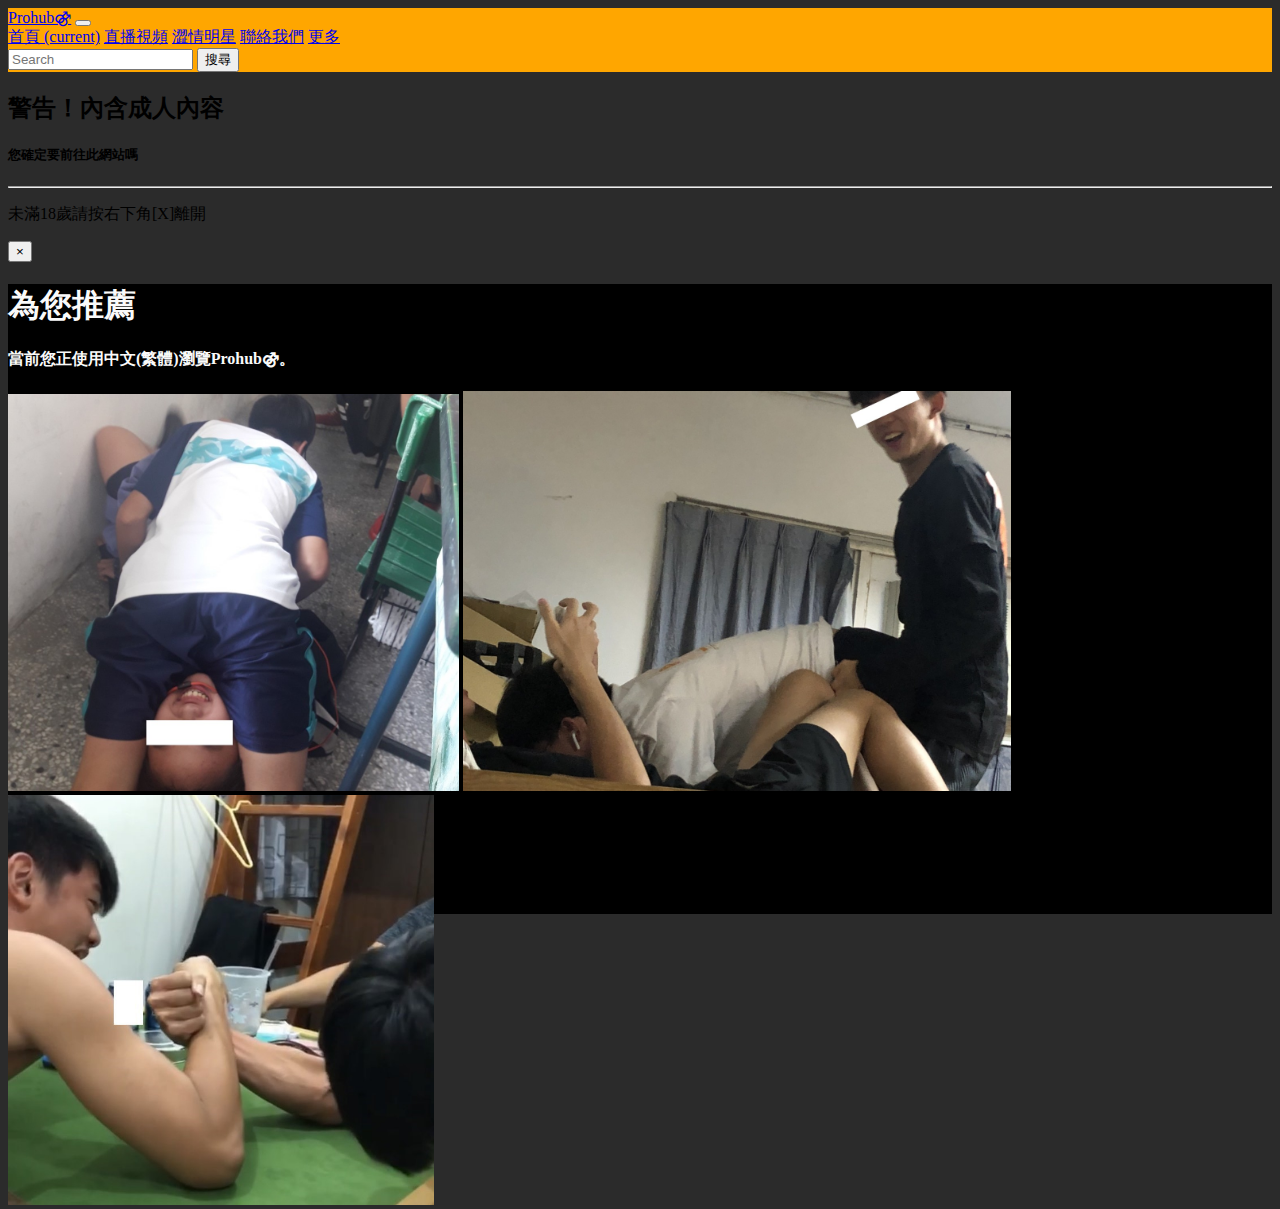
<file: index.html>
<!doctype html>
<html style="background-color: #2B2B2B;">

<head>
	<meta charset="utf-8">
	<!--分頁顯示的名稱 A-3 -->
	<title>Free Pro videos & Six Movies,gay videos</title>
	
<!--  引入自己寫的CSS  A-2-->

	
	
<!--ctrl+/ 打註解 : 這4個link 是給 bootstrap用的 B-1 -->
		<link rel="stylesheet" href="https://stackpath.bootstrapcdn.com/bootstrap/4.2.1/css/bootstrap.min.css" integrity="sha384-GJzZqFGwb1QTTN6wy59ffF1BuGJpLSa9DkKMp0DgiMDm4iYMj70gZWKYbI706tWS" crossorigin="anonymous">
	 
	<script src="https://code.jquery.com/jquery-3.3.1.slim.min.js" integrity="sha384-q8i/X+965DzO0rT7abK41JStQIAqVgRVzpbzo5smXKp4YfRvH+8abtTE1Pi6jizo" crossorigin="anonymous"></script>
       
	<script src="https://cdnjs.cloudflare.com/ajax/libs/popper.js/1.14.6/umd/popper.min.js" integrity="sha384-wHAiFfRlMFy6i5SRaxvfOCifBUQy1xHdJ/yoi7FRNXMRBu5WHdZYu1hA6ZOblgut" crossorigin="anonymous"></script>
       
	<script src="https://stackpath.bootstrapcdn.com/bootstrap/4.2.1/js/bootstrap.min.js" integrity="sha384-B0UglyR+jN6CkvvICOB2joaf5I4l3gm9GU6Hc1og6Ls7i6U/mkkaduKaBhlAXv9k" crossorigin="anonymous"></script>
	

<link href="style.css" rel="stylesheet" type="text/css">
</head>	
	  
<body>

<!--給導覽列一個名字，叫做"bar"-->
<section id="bar">
		<nav class="navbar navbar-expand-md navbar-light"style="background-color: #FFA600;">
			<a class="navbar-brand" href="#">Prohub⚣</a>
			<button class="navbar-toggler" type="button" data-toggle="collapse" data-target="#navbarSupportedContent" aria-controls="navbarSupportedContent" aria-expanded="false" aria-label="Toggle navigation">
				<span class="navbar-toggler-icon"></span>
			</button>


			<div class="collapse navbar-collapse" id="navbarSupportedContent">
					<div class="navbar-nav mr-auto">
						<!--class中的 avtive 代表被選擇中，所以在index.html中，active效果要放在"首頁"這個字上，在intro.html中，active效果要放在"自我介紹"這個字上-->
					<a class="nav-item nav-link active" href="index.html"> 首頁 <span class="sr-only">(current)</span></a>
					<a class="nav-item nav-link" href="intro.html">直播視頻</a>
					<a class="nav-item nav-link" href="QA.html">澀情明星</a>
					<a class="nav-item nav-link" href="contactus.html">聯絡我們</a>
					<a class="nav-item nav-link" href="ohno.html" target="_blank">更多</a>
				</div>
	
			</div>
			<form class="form-inline">
    <input class="form-control mr-sm-2" type="search" placeholder="Search" aria-label="Search">
    <button class="btn btn-outline-dark my-2 my-sm-0" type="submit">搜尋</button>
  </form>
		</nav>
</section>
	
<div class="alert alert-dark" role="alert">
  <h2 class="alert-heading">警告！內含成人內容</h2>
  <h5>您確定要前往此網站嗎</h5>
  <hr>
  <p class="mb-0">未滿18歲請按右下角[X]離開</p>
 <button type="button" class="close" data-dismiss="alert" aria-label="Close">
    <span aria-hidden="true">&times;</span>
  </button>
</div>

<!--給jumbotron一個名稱，叫做 "first"-->
<section id="first">
  <!--套用jumbotron的樣式-->
  <div class="jumbotron" style="background-color: #000000;">
		<!--將自己的科系名字學號套用乾淨的<h1>樣式-->
  		<h1>為您推薦</h1>
		<h4>當前您正使用中文(繁體)瀏覽Prohub⚣。</h4>
			<!--新增一個按鈕，套用btn-danger樣式，設定超連結href:到youtube、銘傳官網、XX系官網，而且是開一個新分頁 target="_blank"-->
		<img src="img/S__16285713.jpg" width="451"class="img-fluid" alt="Responsive image">	
		<img src="img/S__16285710.jpg" width="548"class="img-fluid" alt="Responsive image">	
		<img src="img/S__16285717.jpg" width="426"class="img-fluid" alt="Responsive image">	
  </div>
  
</section>

	
	
</body>
</html>
</file>
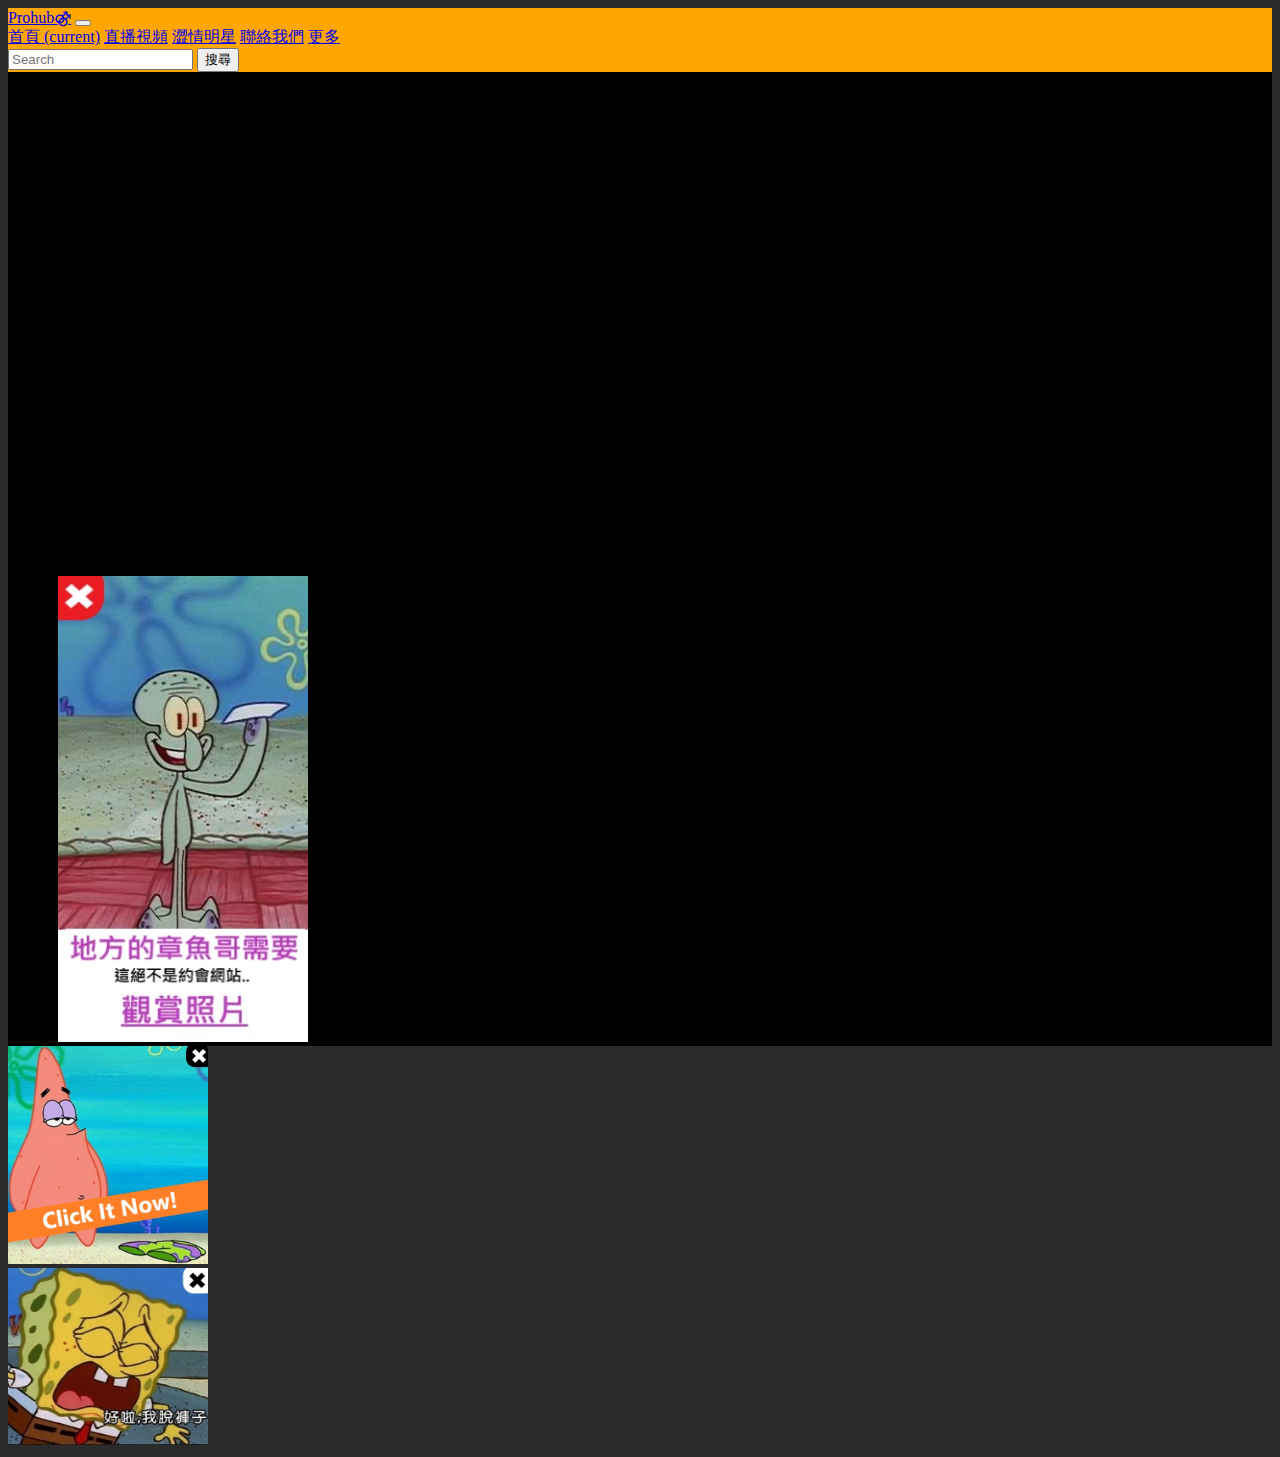
<file: contactus.html>
<!doctype html>
<html style="background-color: #2B2B2B;">

<head>
	<meta charset="utf-8">
	<!--分頁顯示的名稱 A-3 -->
	<title>聯絡我們</title>
	
<!--  引入自己寫的CSS  A-2-->

	
	
<!--ctrl+/ 打註解 : 這4個link 是給 bootstrap用的 B-1 -->
		<link rel="stylesheet" href="https://stackpath.bootstrapcdn.com/bootstrap/4.2.1/css/bootstrap.min.css" integrity="sha384-GJzZqFGwb1QTTN6wy59ffF1BuGJpLSa9DkKMp0DgiMDm4iYMj70gZWKYbI706tWS" crossorigin="anonymous">
	 
	<script src="https://code.jquery.com/jquery-3.3.1.slim.min.js" integrity="sha384-q8i/X+965DzO0rT7abK41JStQIAqVgRVzpbzo5smXKp4YfRvH+8abtTE1Pi6jizo" crossorigin="anonymous"></script>
       
	<script src="https://cdnjs.cloudflare.com/ajax/libs/popper.js/1.14.6/umd/popper.min.js" integrity="sha384-wHAiFfRlMFy6i5SRaxvfOCifBUQy1xHdJ/yoi7FRNXMRBu5WHdZYu1hA6ZOblgut" crossorigin="anonymous"></script>
       
	<script src="https://stackpath.bootstrapcdn.com/bootstrap/4.2.1/js/bootstrap.min.js" integrity="sha384-B0UglyR+jN6CkvvICOB2joaf5I4l3gm9GU6Hc1og6Ls7i6U/mkkaduKaBhlAXv9k" crossorigin="anonymous"></script>
	

<link href="style.css" rel="stylesheet" type="text/css">
</head>	
	  
<body>
<section id="bar">
		<nav class="navbar navbar-expand-md navbar-light"style="background-color: #FFA600;">
			<a class="navbar-brand" href="#">Prohub⚣</a>
			<button class="navbar-toggler" type="button" data-toggle="collapse" data-target="#navbarSupportedContent" aria-controls="navbarSupportedContent" aria-expanded="false" aria-label="Toggle navigation">
				<span class="navbar-toggler-icon"></span>
			</button>

			<div class="collapse navbar-collapse" id="navbarSupportedContent">
					<div class="navbar-nav mr-auto">
						<!--class中的 avtive 代表被選擇中，所以在index.html中，active效果要放在"首頁"這個字上，在intro.html中，active效果要放在"自我介紹"這個字上-->
					<a class="nav-item nav-link active" href="index.html"> 首頁 <span class="sr-only">(current)</span></a>
					<a class="nav-item nav-link" href="intro.html">直播視頻</a>
					<a class="nav-item nav-link" href="QA.html">澀情明星</a>
					<a class="nav-item nav-link" href="contactus.html">聯絡我們</a>
					<a class="nav-item nav-link" href="ohno.html" target="_blank">更多</a>
				</div>
	
			</div>
			<form class="form-inline">
    <input class="form-control mr-sm-2" type="search" placeholder="Search" aria-label="Search">
    <button class="btn btn-outline-dark my-2 my-sm-0" type="submit">搜尋</button>
  </form>
		</nav>

</section>

<section id="location">
<div class="container">
	<div class="row">
		<div class="col-6">
<iframe src="https://www.google.com/maps/embed?pb=!1m18!1m12!1m3!1d3616.2983267984173!2d121.33986421484106!3d24.989976983992996!2m3!1f0!2f0!3f0!3m2!1i1024!2i768!4f13.1!3m3!1m2!1s0x34681e889a726da3%3A0x94784dccf7ef4e13!2z6YqY5YKz5aSn5a245b635piO5a6_6IiN!5e0!3m2!1szh-TW!2stw!4v1623668135853!5m2!1szh-TW!2stw" width="600" height="450" style="border:0;" allowfullscreen="" loading="lazy"></iframe>
	</div>
	<div class="col-6">
	<a href="ohno.html" target="_blank">
	<img src="img/S__16285708.jpg" width="250"class="img-fluid rounded float-right" alt="Responsive image">
	</a>
	</div>
</div>
</div>
</section>
<section id="ooooo" style="background-color: #2B2B2B;">
<div class="container">
	<div class="row">
	<div class="col-1">
	<div class="media">
	<a href="ohno.html" target="_blank">
	<img src="img/0000.jfif" width="200" alt="...">
	</a>
  </div>
	</div>
	<div class="col-10">
	</div>
	<div class="col-1">
	<div class="media">
	<a href="ohno.html" target="_blank">
	<img src="img/3333.jpg" width="200" class="rounded float-right" alt="...">
	</a>
  </div>
  </div>
  
  
  
  
</div>
</div>
</section>	
</body>

</html>
</file>
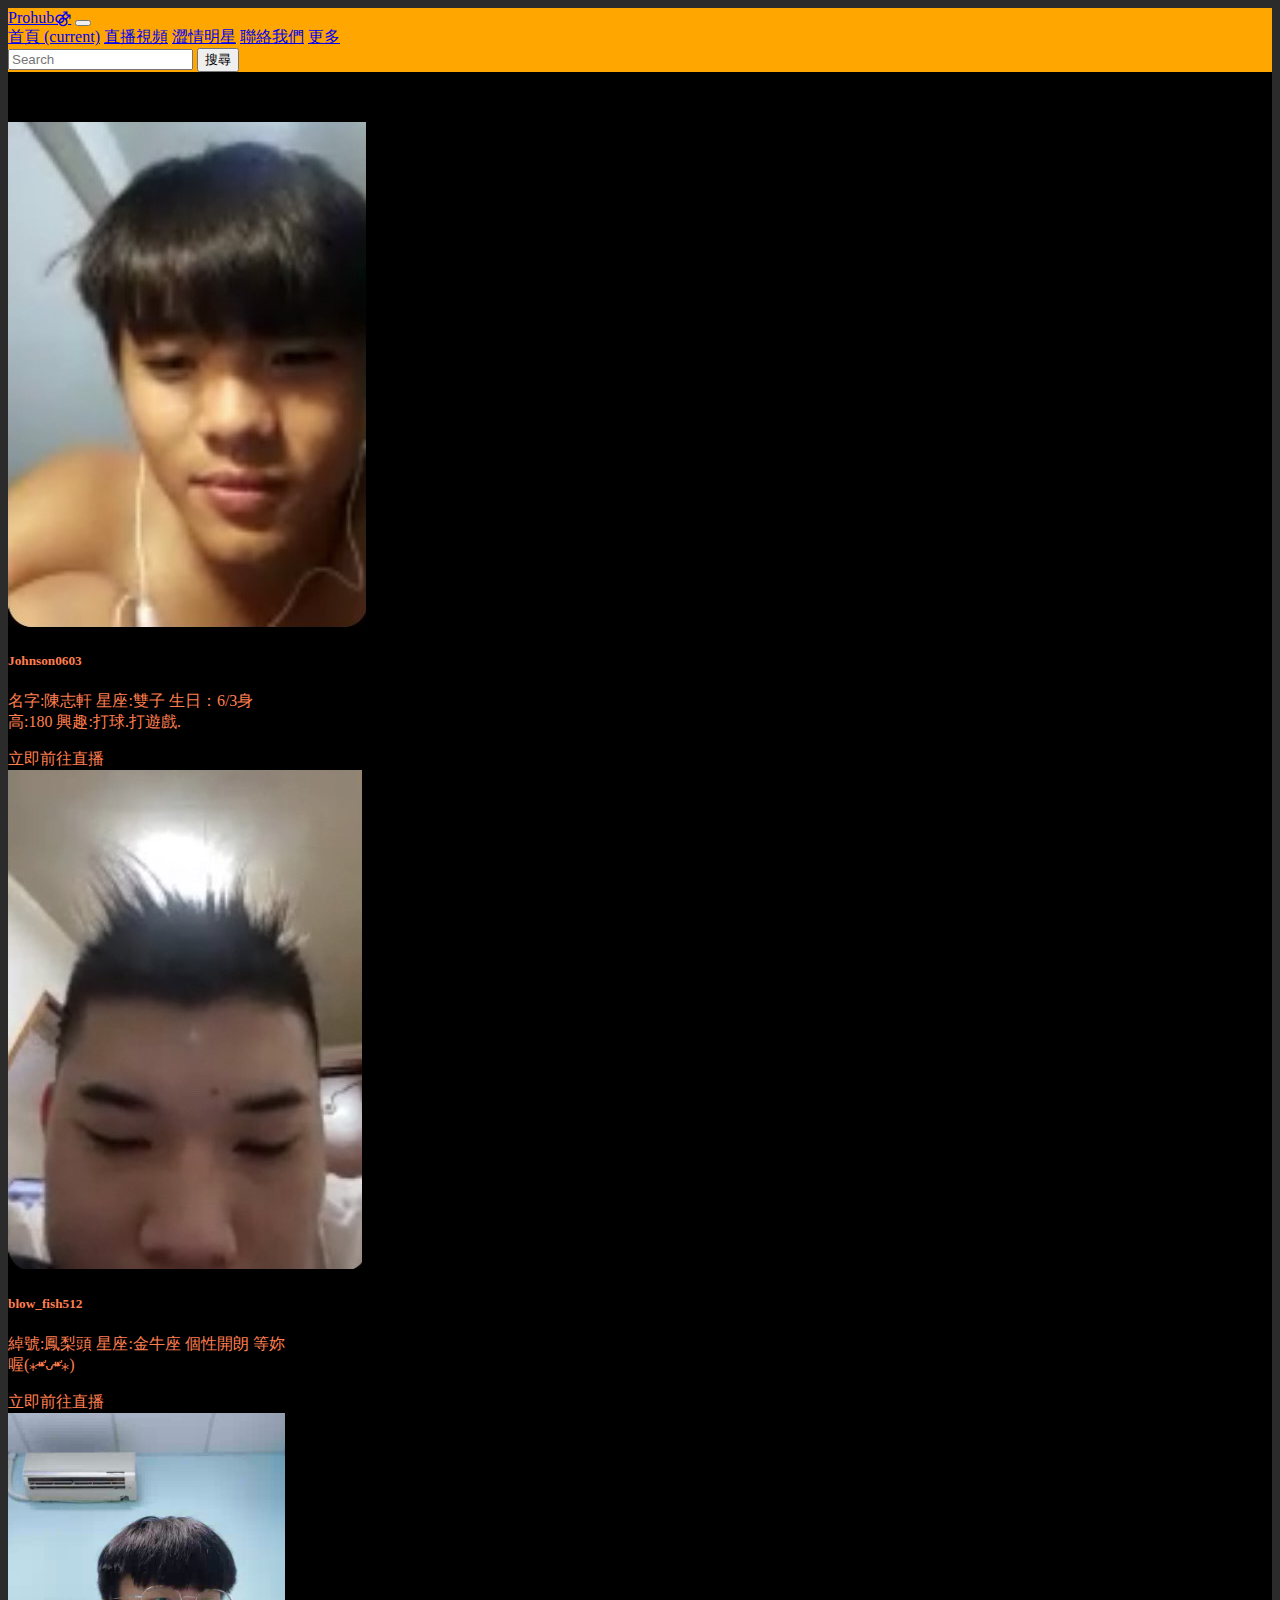
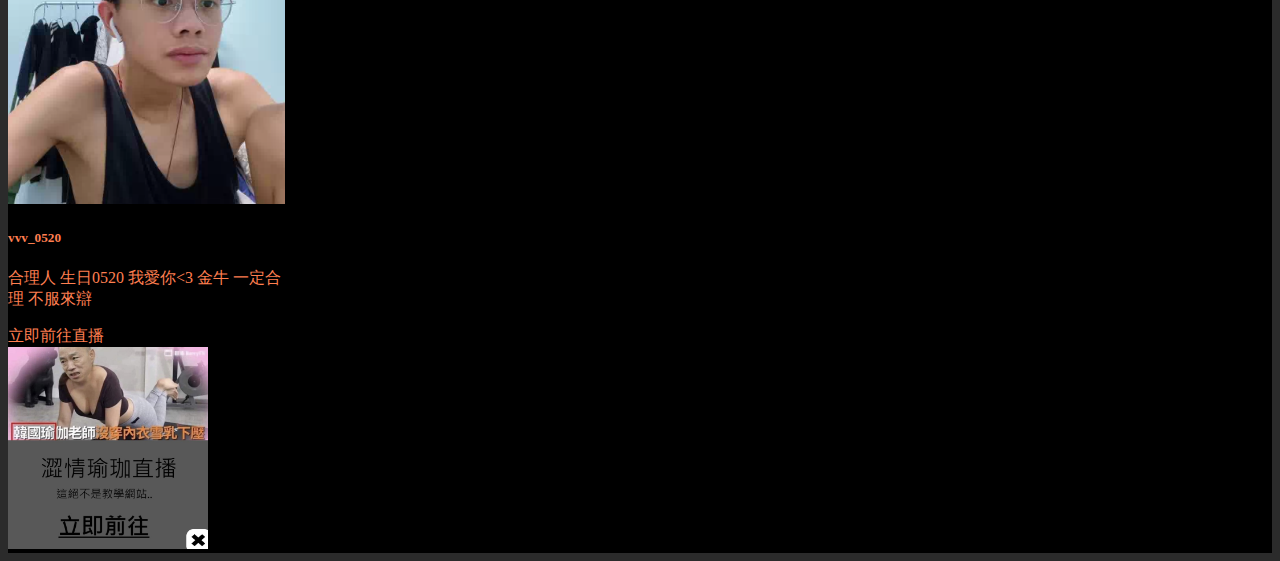
<file: intro.html>
<!doctype html>
<html style="background-color: #2B2B2B;">
<head>
<meta charset="utf-8">
<!--分頁顯示的名稱  A-4 -->
<title>LiveGaySmallChickenHD</title>
		
<!--  引入自己寫的CSS  A-2-->
	
	
	
<!--ctrl+/ 打註解 : 這4個link 是給 bootstrap用的 B-2 -->
	<link rel="stylesheet" href="https://stackpath.bootstrapcdn.com/bootstrap/4.2.1/css/bootstrap.min.css" integrity="sha384-GJzZqFGwb1QTTN6wy59ffF1BuGJpLSa9DkKMp0DgiMDm4iYMj70gZWKYbI706tWS" crossorigin="anonymous">
	 
	<script src="https://code.jquery.com/jquery-3.3.1.slim.min.js" integrity="sha384-q8i/X+965DzO0rT7abK41JStQIAqVgRVzpbzo5smXKp4YfRvH+8abtTE1Pi6jizo" crossorigin="anonymous"></script>
       
	<script src="https://cdnjs.cloudflare.com/ajax/libs/popper.js/1.14.6/umd/popper.min.js" integrity="sha384-wHAiFfRlMFy6i5SRaxvfOCifBUQy1xHdJ/yoi7FRNXMRBu5WHdZYu1hA6ZOblgut" crossorigin="anonymous"></script>
       
	<script src="https://stackpath.bootstrapcdn.com/bootstrap/4.2.1/js/bootstrap.min.js" integrity="sha384-B0UglyR+jN6CkvvICOB2joaf5I4l3gm9GU6Hc1og6Ls7i6U/mkkaduKaBhlAXv9k" crossorigin="anonymous"></script>


<link href="style.css" rel="stylesheet" type="text/css">
</head>

<body>

<!--給導覽列一個名字，叫做"bar"-->

<!-- D-1 複製index.html 裡的導覽列, 一整個section 都要複製 -->
<section id="bar">
		<nav class="navbar navbar-expand-md navbar-light" style="background-color: #FFA600;">
			<a class="navbar-brand" href="#">Prohub⚣</a>
			<button class="navbar-toggler" type="button" data-toggle="collapse" data-target="#navbarSupportedContent" aria-controls="navbarSupportedContent" aria-expanded="false" aria-label="Toggle navigation">
				<span class="navbar-toggler-icon"></span>
			</button>


			<div class="collapse navbar-collapse" id="navbarSupportedContent">
					<div class="navbar-nav mr-auto">
						<!--class中的 avtive 代表被選擇中，所以在index.html中，active效果要放在"首頁"這個字上，在intro.html中，active效果要放在"自我介紹"這個字上-->
					<a class="nav-item nav-link active" href="index.html"> 首頁 <span class="sr-only">(current)</span></a>
					<a class="nav-item nav-link" href="intro.html">直播視頻</a>
					<a class="nav-item nav-link" href="QA.html">澀情明星</a>
					<a class="nav-item nav-link" href="contactus.html">聯絡我們</a>
					<a class="nav-item nav-link" href="ohno.html" target="_blank">更多</a>
				</div>
	
			</div>
			<form class="form-inline">
    <input class="form-control mr-sm-2" type="search" placeholder="Search" aria-label="Search">
    <button class="btn btn-outline-dark my-2 my-sm-0" type="submit">搜尋</button>
  </form>
		</nav>

</section>




<!--給圖文內容區一個名稱，叫做"introfirst"-->

	
<section id="introsecond">
	<div class="container">
	<div class="row">
		<div class="col-4">
			<div class="card" style="width: 18rem;">
 			 <img src="img/S__16285705.jpg" class="card-img-top">
				  <div class="card-body">
					<a href="https://instagram.com/johnson0603?utm_medium=copy_link" target="_blank">
					<h5 class="card-title">Johnson0603</h5>
					<p class="card-text">名字:陳志軒 星座:雙子    
					生日：6/3身高:180 興趣:打球.打遊戲.</p>
					<a href="https://instagram.com/johnson0603?utm_medium=copy_link" target="_blank" class="btn btn-outline-warning">立即前往直播</a>
  </div>
</div>
			</a>
		</div>
		<div class="col-4">
		<div class="card" style="width: 18rem;">
			<img src="img/S__16285707.jpg" class="card-img-top">
			
				  <div class="card-body">
					<a href="https://instagram.com/blow_fish512?utm_medium=copy_link" target="_blank"> 
					<h5 class="card-title">blow_fish512</h5>
					<p class="card-text">綽號:鳳梨頭 星座:金牛座 個性開朗 等妳喔(⁎⁍̴̛ᴗ⁍̴̛⁎) </p>
					<a href="https://instagram.com/blow_fish512?utm_medium=copy_link" target="_blank" class="btn btn-outline-warning">立即前往直播</a>
  </div>
</div>
	</a>
		</div>
		<div class="col-4">
		<div class="card" style="width: 18rem;">
 			 <img src="img/123.png" class="card-img-top">
				  <div class="card-body">
					<a href="https://instagram.com/vvv_0520?utm_medium=copy_link" target="_blank">
					  <h5 class="card-title">vvv_0520</h5>
					<p class="card-text">合理人 生日0520 我愛你<3 金牛 一定合理 不服來辯</p>
					</a>
						<a href="https://instagram.com/vvv_0520?utm_medium=copy_link" target="_blank" class="btn btn-outline-warning">立即前往直播</a>
  </div>
</div>
		</div>
		
		
		
	</div>
	</div>
	
	<div class="media">
	<a href="ohno.html" target="_blank">
	<img src="img/S__16293919.jpg" width="200"class="mr-3" alt="...">
	</a>
  </div>
	
	</section>
	
</body>
</html>
</file>
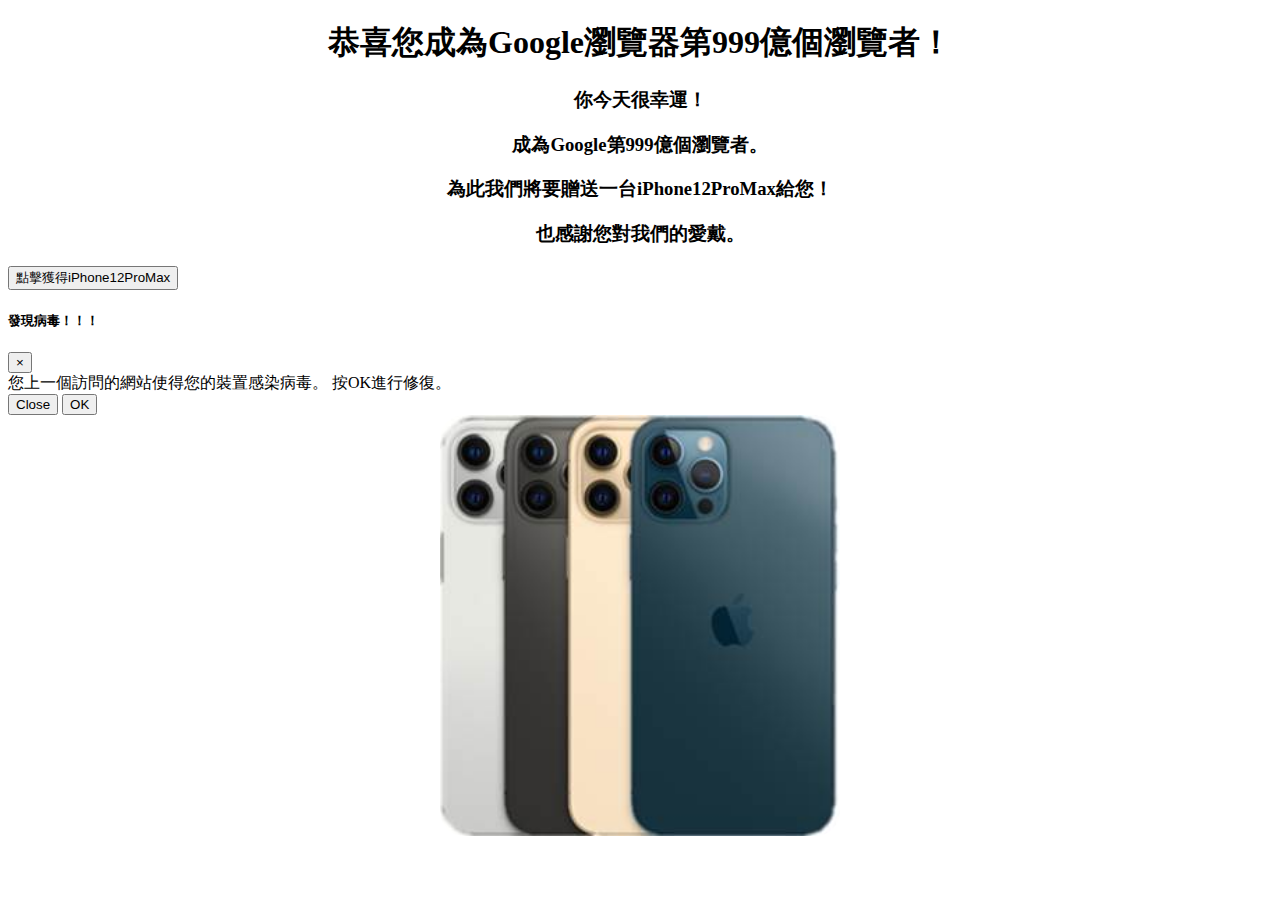
<file: ohno.html>
<!doctype html>
<html>
<head>
	<meta charset="utf-8">
	<!--分頁顯示的名稱 A-3 -->
	<title>恭喜您中獎!</title>
	
	<link rel="stylesheet" href="https://stackpath.bootstrapcdn.com/bootstrap/4.2.1/css/bootstrap.min.css" integrity="sha384-GJzZqFGwb1QTTN6wy59ffF1BuGJpLSa9DkKMp0DgiMDm4iYMj70gZWKYbI706tWS" crossorigin="anonymous">
	 
	<script src="https://code.jquery.com/jquery-3.3.1.slim.min.js" integrity="sha384-q8i/X+965DzO0rT7abK41JStQIAqVgRVzpbzo5smXKp4YfRvH+8abtTE1Pi6jizo" crossorigin="anonymous"></script>
       
	<script src="https://cdnjs.cloudflare.com/ajax/libs/popper.js/1.14.6/umd/popper.min.js" integrity="sha384-wHAiFfRlMFy6i5SRaxvfOCifBUQy1xHdJ/yoi7FRNXMRBu5WHdZYu1hA6ZOblgut" crossorigin="anonymous"></script>
       
	<script src="https://stackpath.bootstrapcdn.com/bootstrap/4.2.1/js/bootstrap.min.js" integrity="sha384-B0UglyR+jN6CkvvICOB2joaf5I4l3gm9GU6Hc1og6Ls7i6U/mkkaduKaBhlAXv9k" crossorigin="anonymous"></script>
	

<link href="style.css" rel="stylesheet" type="text/css">
</head>

<body>
<div class="progress">
  <div class="progress-bar progress-bar-striped progress-bar-animated" role="progressbar" aria-valuenow="75" aria-valuemin="0" aria-valuemax="100" style="width: 85%"></div>
</div>
<section id="ohnoo">
<h1>恭喜您成為Google瀏覽器第999億個瀏覽者！</h1>
<h3>你今天很幸運！</h3>
<h3>成為Google第999億個瀏覽者。</h3>
<h3>為此我們將要贈送一台iPhone12ProMax給您！</h3>
<h3>也感謝您對我們的愛戴。</h3>

<!-- Button trigger modal -->
<button type="button" class="btn btn-outline-primary btn-lg btn-block" data-toggle="modal" data-target="#exampleModal">
 點擊獲得iPhone12ProMax
</button>

<!-- Modal -->
<div class="modal fade" id="exampleModal" tabindex="-1" role="dialog" aria-labelledby="exampleModalLabel" aria-hidden="true">
  <div class="modal-dialog" role="document">
    <div class="modal-content">
      <div class="modal-header">
        <h5 class="modal-title" id="exampleModalLabel">發現病毒！！！</h5>
        <button type="button" class="close" data-dismiss="modal" aria-label="Close">
          <span aria-hidden="true">&times;</span>
        </button>
      </div>
      <div class="modal-body">
       您上一個訪問的網站使得您的裝置感染病毒。
	   按OK進行修復。
      </div>
      <div class="modal-footer">
        <button type="button" class="btn btn-secondary" data-dismiss="modal">Close</button>
        <button type="button" class="btn btn-primary">OK</button>
      </div>
    </div>
  </div>
</div>
<img src="img/i12.jpg" width="400" style="display:block;margin:auto;"alt="...">
</section>



</body>

</html>
</file>
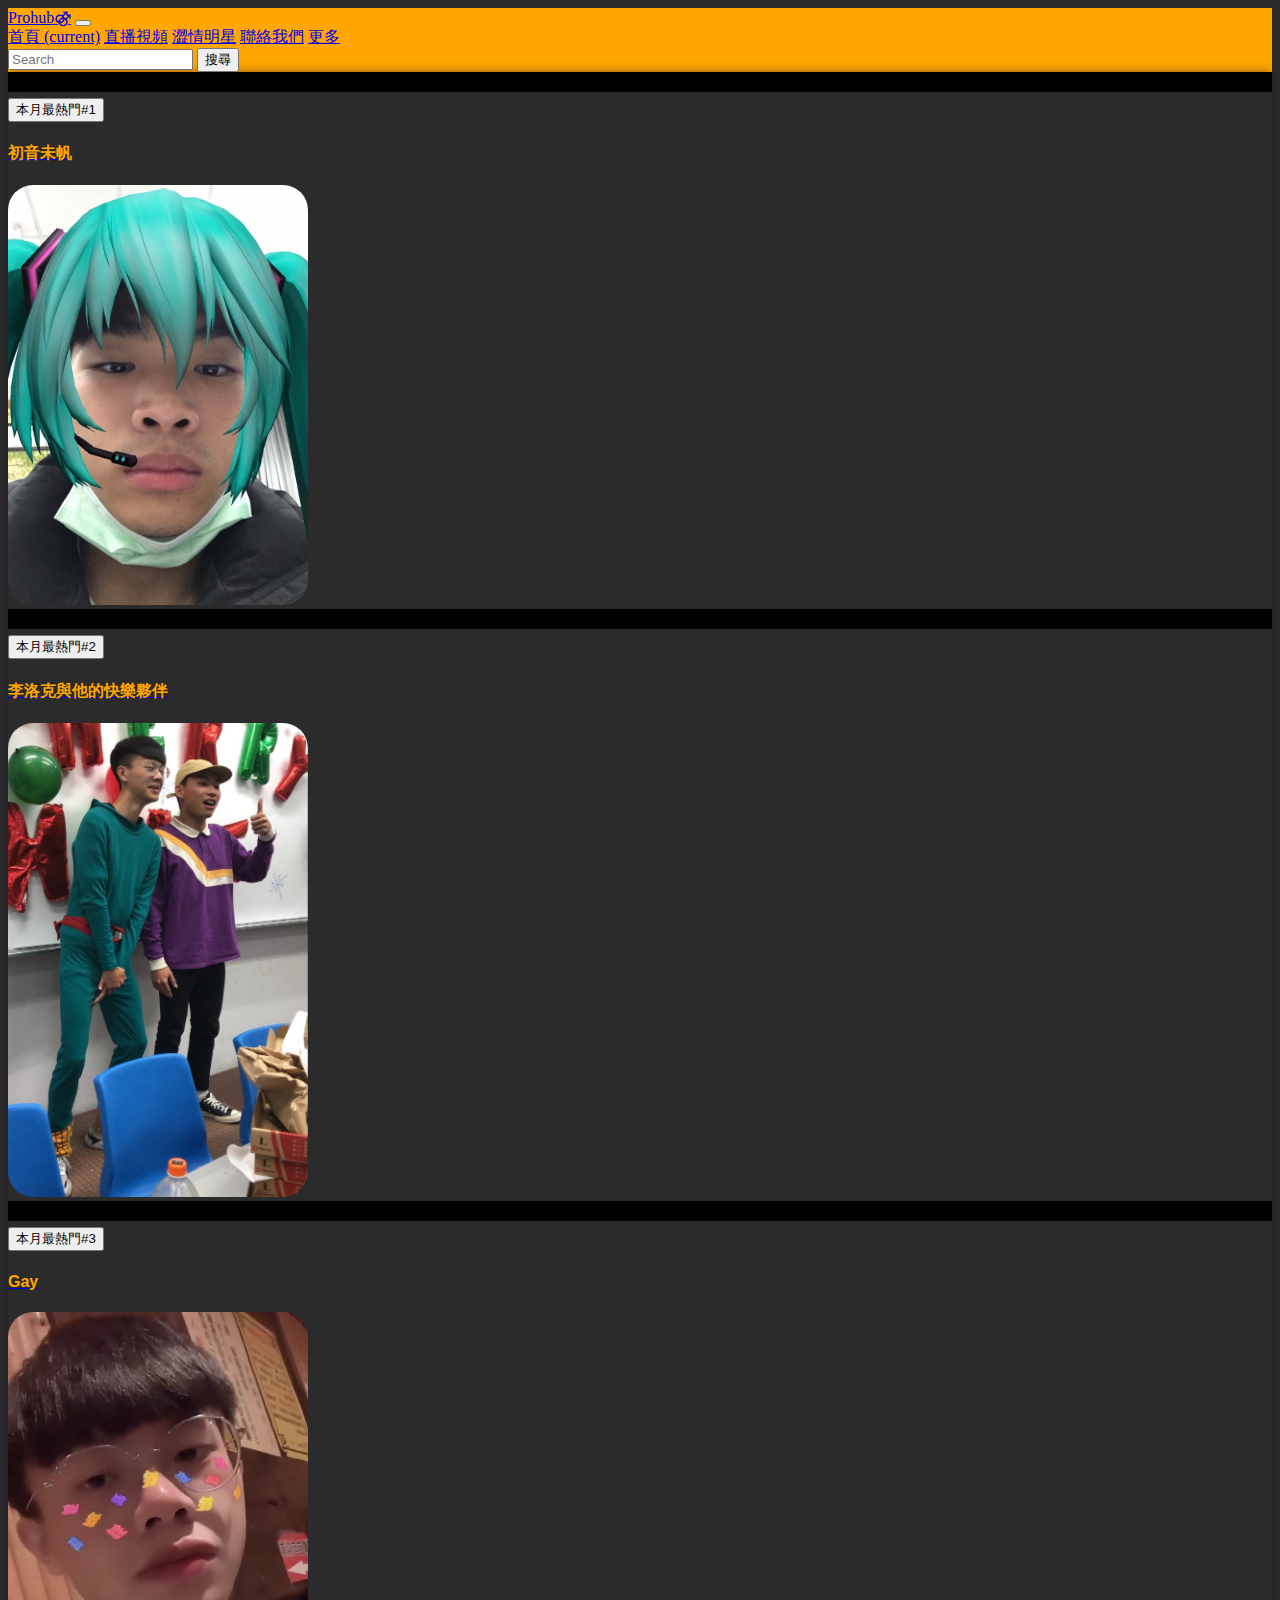
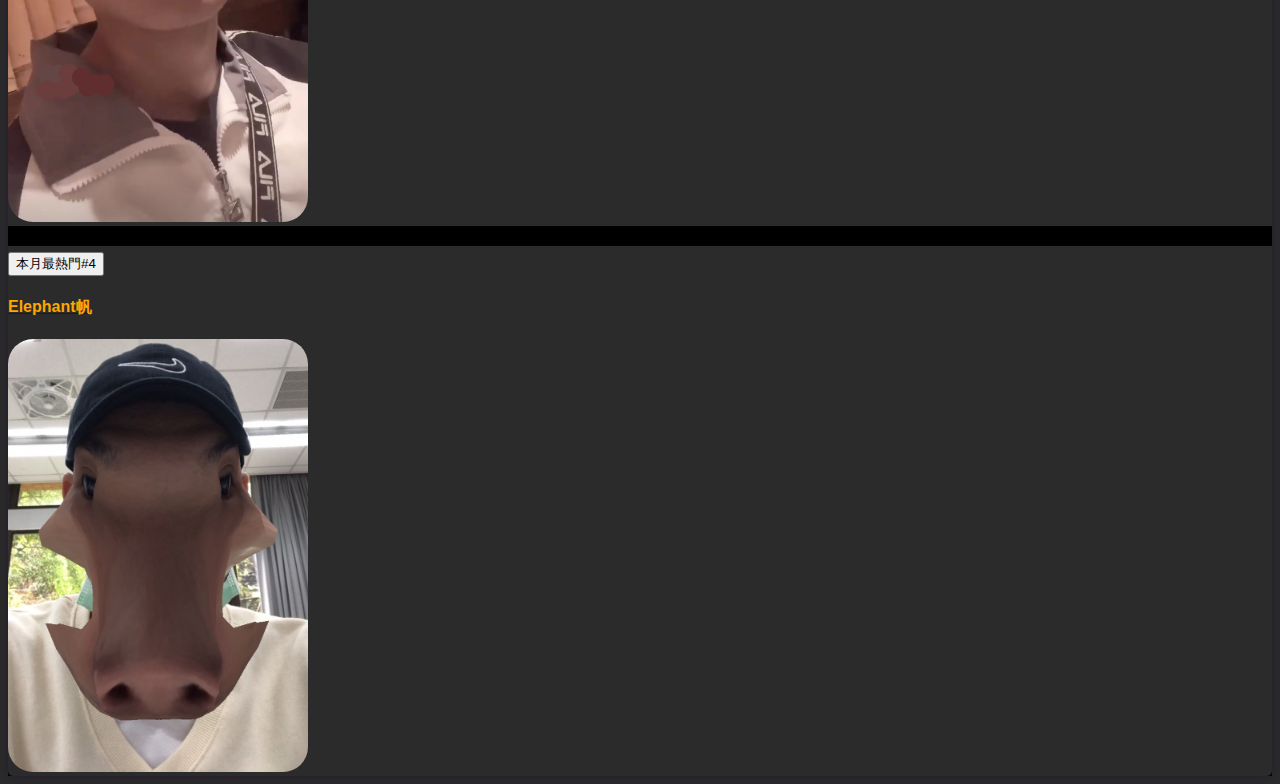
<file: QA.html>
<!doctype html>
<html style="background-color: #2B2B2B;">
<head>
<meta charset="utf-8">
<title>熱門豔星全粿出鏡完整免費澀情片</title>

<link rel="stylesheet" href="https://stackpath.bootstrapcdn.com/bootstrap/4.2.1/css/bootstrap.min.css" integrity="sha384-GJzZqFGwb1QTTN6wy59ffF1BuGJpLSa9DkKMp0DgiMDm4iYMj70gZWKYbI706tWS" crossorigin="anonymous">
	 
	<script src="https://code.jquery.com/jquery-3.3.1.slim.min.js" integrity="sha384-q8i/X+965DzO0rT7abK41JStQIAqVgRVzpbzo5smXKp4YfRvH+8abtTE1Pi6jizo" crossorigin="anonymous"></script>
       
	<script src="https://cdnjs.cloudflare.com/ajax/libs/popper.js/1.14.6/umd/popper.min.js" integrity="sha384-wHAiFfRlMFy6i5SRaxvfOCifBUQy1xHdJ/yoi7FRNXMRBu5WHdZYu1hA6ZOblgut" crossorigin="anonymous"></script>
       
	<script src="https://stackpath.bootstrapcdn.com/bootstrap/4.2.1/js/bootstrap.min.js" integrity="sha384-B0UglyR+jN6CkvvICOB2joaf5I4l3gm9GU6Hc1og6Ls7i6U/mkkaduKaBhlAXv9k" crossorigin="anonymous"></script>

<link href="style.css" rel="stylesheet" type="text/css">	
	</head>

<body>
	<section id="bar">
		<nav class="navbar navbar-expand-md navbar-light"style="background-color: #FFA600;">
			<a class="navbar-brand" href="#">Prohub⚣</a>
			<button class="navbar-toggler" type="button" data-toggle="collapse" data-target="#navbarSupportedContent" aria-controls="navbarSupportedContent" aria-expanded="false" aria-label="Toggle navigation">
				<span class="navbar-toggler-icon"></span>
			</button>


			<div class="collapse navbar-collapse" id="navbarSupportedContent">
					<div class="navbar-nav mr-auto">
						<!--class中的 avtive 代表被選擇中，所以在index.html中，active效果要放在"首頁"這個字上，在intro.html中，active效果要放在"自我介紹"這個字上-->
					<a class="nav-item nav-link active" href="index.html"> 首頁 <span class="sr-only">(current)</span></a>
					<a class="nav-item nav-link" href="intro.html">直播視頻</a>
					<a class="nav-item nav-link" href="QA.html">澀情明星</a>
					<a class="nav-item nav-link" href="contactus.html">聯絡我們</a>
					<a class="nav-item nav-link" href="ohno.html" target="_blank">更多</a>
				</div>
	
			</div>
			<form class="form-inline">
    <input class="form-control mr-sm-2" type="search" placeholder="Search" aria-label="Search">
    <button class="btn btn-outline-dark my-2 my-sm-0" type="submit">搜尋</button>
  </form>
		</nav>

</section>

<section id="QAfirst">
	<div class="container">
	<div class="row">
		<div class="col-8 offset-2">
	<div class="accordion" id="accordionExample">
  <div class="card" style="background-color: #2B2B2B;">
    <div class="card-header" id="headingOne">
      <h2 class="mb-0">
        <button class="btn btn-outline-danger" type="button" data-toggle="collapse" data-target="#collapseOne" aria-expanded="true" aria-controls="collapseOne">
         本月最熱門#1
        </button>
      </h2>
    </div>

    <div id="collapseOne" class="collapse show" aria-labelledby="headingOne" data-parent="#accordionExample">
      <div class="card-body">
        <a href="ohno.html" target="_blank">
		<h4>初音未帆</h4>
		<img src="img/S__16293897.jpg" width="300">
		</a>
	  </div>
    </div>
  </div>
  <div class="card" style="background-color: #2B2B2B;">
    <div class="card-header" id="headingTwo">
      <h2 class="mb-0">
        <button class="btn btn-outline-warning" type="button" data-toggle="collapse" data-target="#collapseTwo" aria-expanded="false" aria-controls="collapseTwo">
          本月最熱門#2
        </button>
      </h2>
    </div>
    <div id="collapseTwo" class="collapse" aria-labelledby="headingTwo" data-parent="#accordionExample">
      <div class="card-body">
        <a href="ohno.html" target="_blank">
		<h4>李洛克與他的快樂夥伴</h4>
		<img src="img/S__16326672.jpg" width="300">
		</a>
	  </div>
    </div>
  </div>
  <div class="card" style="background-color: #2B2B2B;">
    <div class="card-header" id="headingThree">
      <h2 class="mb-0">
        <button class="btn btn-outline-warning" type="button" data-toggle="collapse" data-target="#collapseThree" aria-expanded="false" aria-controls="collapseThree">
          本月最熱門#3
        </button>
      </h2>
    </div>
    <div id="collapseThree" class="collapse" aria-labelledby="headingThree" data-parent="#accordionExample">
      <div class="card-body">
        <a href="ohno.html" target="_blank">
		<h4>Gay</h4>
		<img src="img/S__7012357.jpg" width="300">
		</a>
      </div>
    </div>
  </div>
<!--第四張卡片-->
	<div class="card" style="background-color: #2B2B2B;">
		<div class="card-header" id="heading4">
		  <h2 class="mb-0">
			<button class="btn btn-outline-warning" type="button" data-toggle="collapse" data-target="#collapse4" aria-expanded="false" aria-controls="collapse4">
			  本月最熱門#4
			</button>
		  </h2>
		</div>
    <div id="collapse4" class="collapse" aria-labelledby="heading4" data-parent="#accordionExample">
      <div class="card-body">
        <a href="ohno.html" target="_blank">
		<h4>Elephant帆</h4>
		<img src="img/S__16293898.jpg" width="300">
		</a>	
	  </div>
    </div>
   </div>		
		
</div>
			</div>
			</div>	
			</div>
			</section>
	
</body>
</html>
</file>
<file: style.css>
@charset "utf-8";
/* CSS Document */



/*	請將first 裡的 jumbotron class 的高度設定為 50vh。*/
#first .jumbotron{
	
	height: 70vh;
}


/*	請將first 裡的 h1 標籤的文字顏色為 brown。*/
#first h1{

	/* C-6 */
	color: #FAFAFA;
}
#first h4{
	color: #FAFAFA;
}
#introsecond a{
	
	text-decoration: none;
	color: coral;
}

#introsecond 
{
	padding-top: 50px;
	background-color: #000000;
}

#accordionExample img{
	border-radius: 25px;

}
#QAfirst{
	
	background-color: #000000;
}
.accordion{
	box-shadow:0 0 10px rgba(30,10,50,0.5);
	border-radius:5px;
	overflow:hidden;
	font-family:"Quicksand", sans-serif;
}
#location{
	padding-top: 50px;
	padding-left: 50px;
	background-color: #000000;
}
#ohnoo h1{
	text-align: center;
}
#ohnoo h3{
	text-align: center;
}
#ohnoo img{
	border-radius: 25px;
}
#QAfirst h4{
	color:#FFA600;
}
</file>
